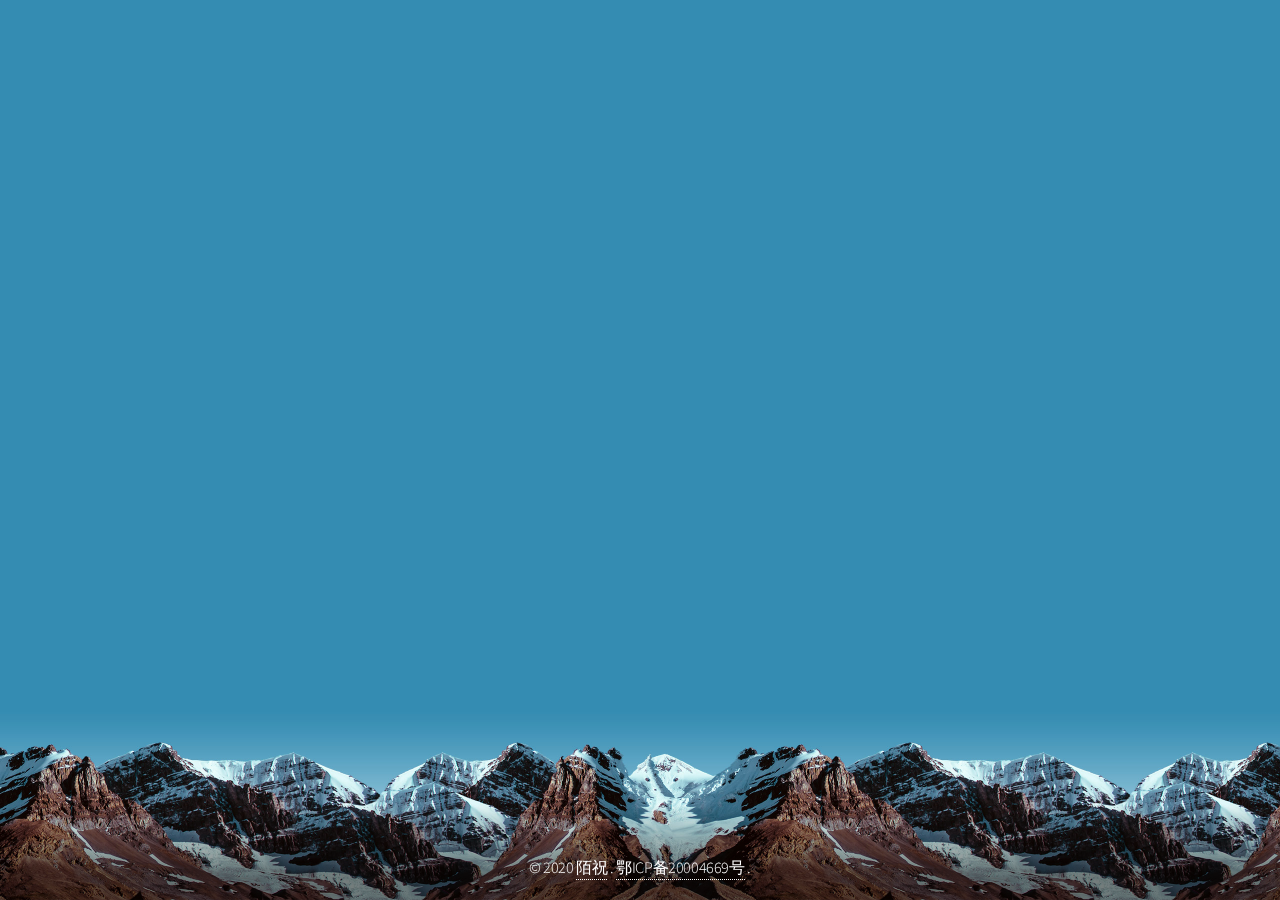
<file: index.html>
<!DOCTYPE HTML>
<!--
	Aerial by HTML5 UP
	html5up.net | @ajlkn
	Free for personal and commercial use under the CCA 3.0 license (html5up.net/license)
-->
<html>
<head>
    <title>云树导航</title>
    <meta charset="utf-8"/>
    <meta name="viewport" content="width=device-width, initial-scale=1, user-scalable=no"/>
    <meta name='description' content='陌祝个人导航页'>
    <meta name='keywords' content='伊利,陌祝,云树森林'>
    <meta name='robots' content='index,follow'>
    <link rel="apple-touch-icon" href="https://cdn.treeoncloud.com/moz.moe/img/apple-touch-icon.png">
    <link rel="icon" type="image/png" sizes="32x32"
          href="https://cdn.treeoncloud.com/blog_treeoncloud_com/resources/images/favicon.png">
    <link rel="stylesheet" href="./assets/css/main.css"/>
    <script src="https://cdnjs.cloudflare.com/ajax/libs/jquery/3.4.1/jquery.min.js"></script>
    <noscript>
        <link rel="stylesheet" href="./assets/css/noscript.css"/>
    </noscript>
</head>
<body class="is-preload">
<div id="wrapper">
    <div id="bg"></div>
    <div id="overlay"></div>
    <div id="main">

        <!-- Header -->
        <header id="header">
            <h1>云树导航</h1>
            <p>&nbsp;&bull;&nbsp; 所谓努力，指的是主动而有目的的活动 &nbsp;&bull;&nbsp;</p>
            <form id="search_form" onsubmit="return search()" class="search_bar">
                <input type="submit" id="search_submit" value="🔍">
                <span><i class="clear_input" id="clear" onclick="clear_seach()">🗑️</i>
              <div class="si"><input class="search" type="text" value="" onkeyup="get_suggest()" onfocus="get_suggest()"
                                     onpaste="get_suggest()" autocomplete="off" id="search_input"
                                     placeholder="✎...  客官，请问您想问点啥～"></div>
            </span>
                <div id="suggest" style="display:none">
                    <ul class="sugList" id="sugList"></ul>
                    <!-- <div class="close" onclick="close_sug()">收起</div> -->
                </div>
            </form>
            <nav style="margin-top: 50px">
                <ul>
                    <li><a href="https://www.google.com/" target="_blank">
                        <img class="img_logo" src="assets/images/google.svg"
                             style="display:block;width: 64px;height: 64px;"/>
                        <strong class="logo_text">谷歌</strong>
                    </a></li>
                    <li><a href="https://cn.bing.com/" target="_blank">
                        <img class="img_logo" src="assets/images/bing.svg"
                             style="display:block;width: 64px;height: 64px;"/>
                        <strong class="logo_text">必应</strong>
                    </a></li>
                    <li><a href="https://www.wikipedia.org/" target="_blank">
                        <img class="img_logo" src="assets/images/wikipedia.svg"
                             style="display:block;width: 64px;height: 64px;"/>
                        <strong class="logo_text">维基百科</strong>
                    </a></li>
                    <li><a href="https://www.github.com/" target="_blank">
                        <img class="img_logo" src="assets/images/github.svg"
                             style="display:block;width: 64px;height: 64px;"/>
                        <strong class="logo_text">GitHub</strong>
                    </a></li>
                    <li><a href="https://www.bilibili.com/" target="_blank">
                        <img class="img_logo" src="assets/images/bilibili.svg"
                             style="display:block;width: 64px;height: 64px;"/>
                        <strong class="logo_text">哔哩哔哩</strong>
                    </a></li>
                    <li><a href="pages/tools/index.html">
                        <img class="img_logo" src="assets/images/tools.svg"
                             style="display:block;width: 64px;height: 64px;"/>
                        <strong class="logo_text">工具集</strong>
                    </a></li>
                </ul>
            </nav>
        </header>

        <!-- Footer -->
        <footer id="footer">
            <span class="copyright">&copy; 2020 <a href="https://moz.moe/" target="_blank"
                                                   rel="nofollow noopener">陌祝</a> . <a href="http://beian.miit.gov.cn/"
                                                                                       target="_blank"
                                                                                       rel="nofollow noopener">鄂ICP备20004669号</a> .</span>
        </footer>

    </div>
</div>
<script>
    window.onload = function () {
        document.body.classList.remove('is-preload');
    };
    window.ontouchmove = function () {
        return false;
    };
    window.onorientationchange = function () {
        document.body.scrollTop = 0;
    }
</script>
<script>
    console.log("%c%c网站名称%c云树导航", "line-height:28px;", "line-height:28px;padding:4px;background:#2ccbe6;color:#FADFA3;font-size:14px;", "padding:4px;background:#ff146d;color:green;line-height:28px;font-size:14px;");
    console.log("%c%c不忘初心，负重前行。", "line-height:28px;", "line-height:28px;padding:4px 0px;color:#fff;font-size:16px;background-image:-webkit-gradient(linear,left top,right top,color-stop(0,#ff22ff),color-stop(1,#5500ff));color:transparent;-webkit-background-clip:text;");
</script>
<script type="text/javascript">
    var last_kw = '';
    var max_sug_len = 1; //搜索建议最短触发长度

    /*获取搜索建议
    采用的神马搜索的服务
    */
    function get_suggest() {
        var kw = document.getElementById('search_input').value;
        var clear = document.getElementById('clear');
        if (kw) clear.style.display = 'block';
        else clear.style.display = 'none';
        if (kw == last_kw) return;
        last_kw = kw;
        if (!kw || kw.length < max_sug_len) {
            close_sug();
            return;
        }
        var script = document.createElement('script');
        script.type = 'text/javascript';
        script.src = 'https://sugs.m.sm.cn/web?t=w&uc_param_str=dnnwnt&scheme=http&fr=android&bid=1&q=' + encodeURIComponent(kw) + '&_=' + new Date().getTime() + '&callback=jsonp3';
        var head = document.querySelector('head');
        script.onload = function () {
            head.removeChild(script);
        };
        head.appendChild(script);
    }

    function jsonp3(res) {

        var suggest = document.getElementById('suggest');
        if (!res.r || !res.r.length) {
            suggest.style.display = 'none';
            return;
        }
        var html = '';
        res.r.forEach(function (v) {
            html += '<li>' + v.w + '<b></b></li>';
        });
        document.getElementById('sugList').innerHTML = html;
        suggest.style.display = 'block';
    }

    function close_sug() {
        last_kw = '';
        document.getElementById('suggest').style.display = 'none';
    }

    function move_input() {
        document.body.scrollTop = document.getElementById('search_form').offsetTop - 2;
    }

    function clear_seach() {
        var input = document.getElementById('search_input');
        input.value = '';
        document.getElementById('clear').style.display = 'none';
        close_sug();
        input.focus();
    }

    /*采用百度搜索引擎（我发现百度搜索引擎更符合国人的搜搜习惯）*/
    function search() {
        if (document.getElementById("search_input").value != "") {
            window.location.href = "https://www.baidu.com/s?wd=" + encodeURIComponent(document.getElementById("search_input").value) + "&from=smor&safe=1&snum=1";
            document.getElementById("search_input").value = "";
        }
        return false;
    }

    document.getElementById('sugList').addEventListener('click', function (e) {
        var input = document.getElementById('search_input');
        if (e.target.tagName == 'B') {
            input.value = e.target.parentNode.firstChild.textContent;
            input.focus();
        } else if (e.target.tagName == 'LI') {
            input.value = e.target.firstChild.textContent;
            close_sug();
            search();
        }
    });
    window.addEventListener('resize', move_input);
</script>
</body>
</html>
</file>
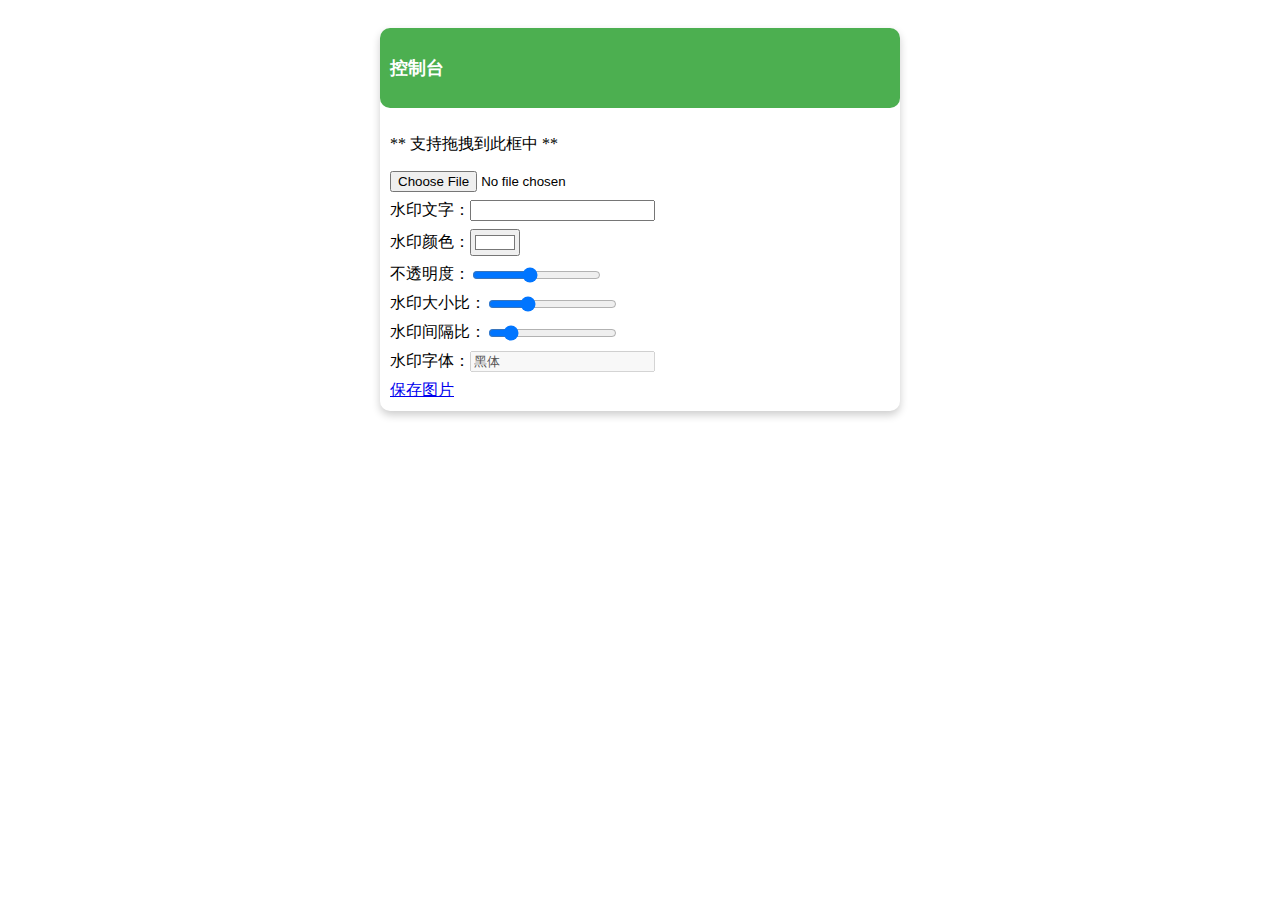
<file: pages/tools/watermark/index.html>
<!DOCTYPE html>
<html lang="zh">
<head>
    <meta charset="UTF-8">
    <title>水印工具</title>
    <meta name="viewport" content="width=device-width,initial-scale=1.0">
    <link rel="stylesheet" href="https://cdn.treeoncloud.com/libs/bootstrap-4.5.2-dist/css/bootstrap.min.css">
    <style type="text/css">
        body {
            margin: auto;
            max-width: 60vh;
        }

        img {
            border: 3px solid #2c3e50;
            border-radius: 5px;
            width: 100%;
            box-sizing: border-box
        }

        canvas {
            width: 100%;
            height: 0;
        }

        label, a {
            display: flex;
            align-items: center;
            margin-top: 8px;
        }

        .cardBox {
            box-shadow: 0 4px 8px 0 rgba(0,0,0,0.2);
            transition: 0.3s;
            width: auto;
            margin: 10px;
            border-radius: 10px;
        }

        .cardBox:hover {
            box-shadow: 0 8px 16px 0 rgba(0,0,0,0.2);
        }

        .headerBox {
            color: #fff;
            padding: 10px;
            font-size: 15px;
            height: 60px;
            border-radius: 10px;
        }

        .bodyBox {
            padding: 10px;
        }

    </style>
</head>
<body>
<canvas></canvas>
<div class="cardBox">
    <div class="headerBox" style="background-color: #4caf50;">
        <h3>控制台</h3>
    </div>
    <div class="bodyBox">
        <div id="div-container">
            <p>** 支持拖拽到此框中 **</p>
            <input id="upload-input" type="file" accept="image/*" onchange="document.getElementById('upload-input').value=this.files[0].name">
            <label>
                水印文字：
                <input id="content" type="text" value="">
            </label>
            <label>
                水印颜色：
                <input id="color" type="color" value="#ffffff">
            </label>
            <label>
                不透明度：
                <input id="alpha" type="range" min="10" max="100" value="50">
            </label>
            <label>
                水印大小比：
                <input id="size" type="range" min="3" max="10" value="5">
            </label>
            <label>
                水印间隔比：
                <input id="gap" type="range" min="20" max="1000" value="150">
            </label>
            <label>
                水印字体：
                <input id="font" type="text"  value="黑体" disabled="disabled">
            </label>
            <a href="#" onclick="downloadFile()">保存图片</a>
        </div>
    </div>
</div>

<script>
    var img = null;
    var downloadURL = null;
    var fileName = null;
    window.onload = function () {
        var box = document.getElementById("div-container"); //获得到框体
        //需要阻止浏览器默认行为
        // box.addEventListener("dragleave", function (e) {
        //   box.innerHTML="请松手";
        // }); //拖离
        // box.addEventListener("dragenter", function (e) {
        //     box.innerHTML="拖入到这里进行上传";
        // }); //拖进
        box.addEventListener("dragover", function (e) {
            e.preventDefault();
        }); //拖动,并且对dragover进行阻止
        box.addEventListener("drop", function (e) {
            e.preventDefault(); //取消默认浏览器拖拽效果
            fileName = e.dataTransfer.files[0].name;
            var fileList = e.dataTransfer.files; //获取文件对象
            //检测是否是拖拽文件到页面的操作
            if (fileList.length == 0) {
                return;
            }
            //检测文件是不是图片
            if (fileList[0].type.indexOf('image') === -1) {
                return;
            }
            //使用函数
            createBitmap(fileList[0], function (result) {
                img = result;
                repaint()
            });
        }, false);
    }

    //文件选择input的监听
    document.addEventListener('change', function (ev) {
        if (ev.target.type === 'file') {
            if (!ev.target.files.length) return;
            var file = ev.target.files[0];
            fileName = ev.target.files[0].name;
            createBitmap(file, function (result) {
                img = result;
                repaint()
            });
        } else {
            repaint()
        }
    });

    function repaint() {
        if (!img) return;
        var ctx = document.getElementsByTagName('canvas')[0].getContext('2d');
        ctx.canvas.width = img.width;
        ctx.canvas.height = img.height;
        var maxSize = Math.max(img.height, img.width);
        ctx.canvas.style.height = (img.height / img.width) * 100 + '%';
        ctx.restore();
        ctx.drawImage(img, 0, 0);
        ctx.fillStyle = document.getElementById('color').value;
        ctx.globalAlpha = document.getElementById('alpha').value / 100;
        var size = (document.getElementById('size').value * maxSize / 100);
        ctx.font = size + 'px "'+document.getElementById('font').value+'"';
        ctx.textBaseline = 'middle';
        ctx.rotate(-45 * Math.PI / 180);
        var gap = size * document.getElementById('gap').value / 100;
        var content = document.getElementById('content').value;
        if (!content.length) return;
        var limit = Math.sqrt(2*(maxSize*maxSize));
        var breaker = ctx.measureText(content).width;
        for (var h = -maxSize, even = false; h <= limit; h += size + gap, even = !even){
            for (var v = -maxSize-(even?breaker/2:0); v<=limit+(even?breaker/2:0); v += breaker + size){
                ctx.fillText(content, v, h);
            }
        }
        downloadURL = ctx.canvas.toDataURL()
        //document.getElementsByTagName('a')[0].href = ctx.canvas.toDataURL()
    }

    function createBitmap(blob, callback) {
        var img = document.createElement('img');
        img.addEventListener('load', function () {
            callback(this);
        });
        img.src = URL.createObjectURL(blob);
    }

    function downloadFile() {
        var a = document.createElement('a');
        if (downloadURL != null) {
            a.href = downloadURL;
            a.download = "watered-" + fileName;
            a.click();
            downloadURL = null;
        } else {
            alert("你说，你总得先选个图片吧?");
        }
    }
</script>
</body>
</html>
</file>
<file: assets/css/noscript.css>
/*
	Aerial by HTML5 UP
	html5up.net | @ajlkn
	Free for personal and commercial use under the CCA 3.0 license (html5up.net/license)
*/

/* Wrapper */

	#wrapper {
		opacity: 1 !important;
	}

/* Overlay */

	#overlay {
		opacity: 1 !important;
	}

/* Header */

	#header {
		opacity: 1 !important;
	}

		#header nav li {
			opacity: 1 !important;
		}
</file>
<file: assets/css/main.css>
@import url("https://fonts.googleapis.com/css?family=Source+Sans+Pro:300,900");
@import url("font-awesome.min.css");

/*
	Aerial by HTML5 UP
	html5up.net | @ajlkn
	Free for personal and commercial use under the CCA 3.0 license (html5up.net/license)
*/

html, body, div, span, applet, object,
iframe, h1, h2, h3, h4, h5, h6, p, blockquote,
pre, a, abbr, acronym, address, big, cite,
code, del, dfn, em, img, ins, kbd, q, s, samp,
small, strike, sub, sup, tt, var, b,
u, i, center, dl, dt, dd, ol, ul, li, fieldset,
form, label, legend, table, caption, tbody,
tfoot, thead, tr, th, td, article, aside,
canvas, details, embed, figure, figcaption,
footer, header, hgroup, menu, nav, output, ruby,
section, summary, time, mark, audio, video {
    margin: 0;
    padding: 0;
    border: 0;
    font-size: 100%;
    font: inherit;
    vertical-align: baseline;
}

article, aside, details, figcaption, figure,
footer, header, hgroup, menu, nav, section {
    display: block;
}

body {
    line-height: 1;
}

ol, ul {
    list-style: none;
}

blockquote, q {
    quotes: none;
}

blockquote:before, blockquote:after, q:before, q:after {
    content: '';
    content: none;
}

table {
    border-collapse: collapse;
    border-spacing: 0;
}

body {
    -webkit-text-size-adjust: none;
}

mark {
    background-color: transparent;
    color: inherit;
}

input::-moz-focus-inner {
    border: 0;
    padding: 0;
}

input, select, textarea {
    -moz-appearance: none;
    -webkit-appearance: none;
    -ms-appearance: none;
    appearance: none;
}

#search_input {
    width: 90%;
    height: 40px;
    background-color: transparent;
    border: none;
    outline: 0;
    font-size: 16px;
    color: #000;
    padding: 0 10px;
    border-radius: 50px;
}

.search_part {
    margin-bottom: 5px;
    margin-top: 240px;
}


.search_bar span {
    display: block;
    font-size: 12px;
    overflow: hidden;
    padding-left: 2px;
    margin-right: 42px;
    /* vertical-align: middle; */
}

.search_bar span i {
    display: none;
    float: right;
    width: 35px;
    height: 40px;
    background-size: 16px;
}

.search_bar .si {
    margin: 0 15px 0 3px;
}

/*搜索建议条*/
#suggest {
    position: absolute;
    left: -1px;
    right: -1px;
    top: 40px;
    border: 1px solid #ccc;
    background-color: rgba(255, 255, 255, 0.9);
    line-height: 40px;
    width: 95%;
    margin: 0 auto;
    border-radius: 4px;
}

#suggest li {
    border-bottom: 1px solid #ccc;
    text-align: left;
    padding-left: 16px;
    color: #2F3242;
}

#suggest li:active {
    background: #F0F0F0;
}

#suggest li b {
    float: right;
    width: 44px;
    height: 40px;
    background: url([data-uri]) no-repeat scroll center center rgba(255, 255, 255, 0.2);
    background-size: 11px;
}

#suggest .close {
    text-align: right;
    font-size: 14px;
    color: #888;
    padding-right: 12px;
}

.clear_input {
    padding-top: 7px;
    padding-left: 10px;
    text-align: center;
    font-size: 20px;
}

.search_bar {
    box-shadow: 0 0 5px rgba(70, 70, 40, .255);
    background-color: rgba(255, 255, 255, 0.6);
    border-radius: 3px;
    display: table;
    vertical-align: middle;
    width: 85%;
    height: 20px;
    max-width: 600px;
    margin: 10px auto;
    position: relative;
    z-index: 10;
    border-radius: 4px;
}

#search_submit {
    outline: 0;
    height: 40px;
    float: right;
    color: #4a4266;
    font-size: 18px;
    font-weight: 500;
    border: none;
    background-color: transparent;
    padding: 0 13px 0 13px;
}

#content {
    width: 100%;
    text-align: center;
    padding-top: 0px;
    padding-bottom: 0px;
}

.box {
    position: relative;
    display: inline-block;
    width: 70px;
    border: 0;
}


.box a {
    width: 100%;
    height: 100%;
    position: absolute;
    left: 0;
    top: 0;
}


.url {
    color: #4a4266;
    height: 1.5em;
    line-height: 1.5em;
    width: 72px;
    font-size: 0.75em;
    white-space: nowrap;
    overflow: hidden;
    margin: auto;
    /* -webkit-border-top-right-radius: 5px;
    -webkit-border-bottom-right-radius: 5px; */
    text-overflow: ellipsis;
    -o-text-overflow: ellipsis;
    -ms-text-overflow: ellipsis;
    padding-top: 0px;
    padding-bottom: 8px;
}

.sugList {
    list-style: none;
    display: list-item;
    cursor: pointer;
}

#app-items {
    width: 100%;
    max-width: 400px;
    margin: 0px auto;
    text-align: center;
    background-color: #fff;
    padding-top: 0px;
    padding-bottom: 15px;
}

.title {
    background-color: #ffffff;
    font-size: 16px;
    height: 30px;
    line-height: 30px;
    padding: 0 10px 0 20px;
    color: #4a4266;

}

.searchImg {
    width: 20px;
    height: 20px;
}

/* Basic */

html {
    box-sizing: border-box;
}

*, *:before, *:after {
    box-sizing: inherit;
}

body {
    background: #fff;
    overflow: hidden;
}

body.is-preload *, body.is-preload *:before, body.is-preload *:after {
    -moz-animation: none !important;
    -webkit-animation: none !important;
    -ms-animation: none !important;
    animation: none !important;
    -moz-transition: none !important;
    -webkit-transition: none !important;
    -ms-transition: none !important;
    transition: none !important;
}

body, input, select, textarea {
    color: #fff;
    font-family: 'Source Sans Pro', sans-serif;
    font-size: 15pt;
    font-weight: 300 !important;
    letter-spacing: -0.025em;
    line-height: 1.75em;
}

a {
    -moz-transition: border-color 0.2s ease-in-out;
    -webkit-transition: border-color 0.2s ease-in-out;
    -ms-transition: border-color 0.2s ease-in-out;
    transition: border-color 0.2s ease-in-out;
    border-bottom: dotted 1px;
    color: inherit;
    outline: 0;
    text-decoration: none;
}

a:hover {
    border-color: transparent;
}

/* Icon */

.icon {
    text-decoration: none;
    position: relative;
}

.icon:before {
    -moz-osx-font-smoothing: grayscale;
    -webkit-font-smoothing: antialiased;
    font-family: FontAwesome;
    font-style: normal;
    font-weight: normal;
    text-transform: none !important;
}

.icon > .label {
    display: none;
}

/* Wrapper */

@-moz-keyframes wrapper {
    0% {
        opacity: 0;
    }

    100% {
        opacity: 1;
    }
}

@-webkit-keyframes wrapper {
    0% {
        opacity: 0;
    }

    100% {
        opacity: 1;
    }
}

@-ms-keyframes wrapper {
    0% {
        opacity: 0;
    }

    100% {
        opacity: 1;
    }
}

@keyframes wrapper {
    0% {
        opacity: 0;
    }

    100% {
        opacity: 1;
    }
}

/*#wrapper {*/
/*    -moz-animation: wrapper 3s forwards;*/
/*    -webkit-animation: wrapper 3s forwards;*/
/*    -ms-animation: wrapper 3s forwards;*/
/*    animation: wrapper 3s forwards;*/
/*    height: 100%;*/
/*    left: 0;*/
/*    opacity: 0;*/
/*    position: fixed;*/
/*    top: 0;*/
/*    width: 100%;*/
/*}*/

/* BG */

#bg {
    -moz-animation: bg 60s linear infinite;
    -webkit-animation: bg 60s linear infinite;
    -ms-animation: bg 60s linear infinite;
    animation: bg 60s linear infinite;
    -moz-backface-visibility: hidden;
    -webkit-backface-visibility: hidden;
    -ms-backface-visibility: hidden;
    backface-visibility: hidden;
    -moz-transform: translate3d(0, 0, 0);
    -webkit-transform: translate3d(0, 0, 0);
    -ms-transform: translate3d(0, 0, 0);
    transform: translate3d(0, 0, 0);
    /* Set your background with this */

    background: #348cb2 url("images/bg.jpg") bottom left;
    background-repeat: repeat-x;
    height: 100%;
    left: 0;
    opacity: 1;
    position: fixed;
    top: 0;
}

@-moz-keyframes bg {
    0% {
        -moz-transform: translate3d(0, 0, 0);
        -webkit-transform: translate3d(0, 0, 0);
        -ms-transform: translate3d(0, 0, 0);
        transform: translate3d(0, 0, 0);
    }

    100% {
        -moz-transform: translate3d(-2250px, 0, 0);
        -webkit-transform: translate3d(-2250px, 0, 0);
        -ms-transform: translate3d(-2250px, 0, 0);
        transform: translate3d(-2250px, 0, 0);
    }
}

@-webkit-keyframes bg {
    0% {
        -moz-transform: translate3d(0, 0, 0);
        -webkit-transform: translate3d(0, 0, 0);
        -ms-transform: translate3d(0, 0, 0);
        transform: translate3d(0, 0, 0);
    }

    100% {
        -moz-transform: translate3d(-2250px, 0, 0);
        -webkit-transform: translate3d(-2250px, 0, 0);
        -ms-transform: translate3d(-2250px, 0, 0);
        transform: translate3d(-2250px, 0, 0);
    }
}

@-ms-keyframes bg {
    0% {
        -moz-transform: translate3d(0, 0, 0);
        -webkit-transform: translate3d(0, 0, 0);
        -ms-transform: translate3d(0, 0, 0);
        transform: translate3d(0, 0, 0);
    }

    100% {
        -moz-transform: translate3d(-2250px, 0, 0);
        -webkit-transform: translate3d(-2250px, 0, 0);
        -ms-transform: translate3d(-2250px, 0, 0);
        transform: translate3d(-2250px, 0, 0);
    }
}

@keyframes bg {
    0% {
        -moz-transform: translate3d(0, 0, 0);
        -webkit-transform: translate3d(0, 0, 0);
        -ms-transform: translate3d(0, 0, 0);
        transform: translate3d(0, 0, 0);
    }

    100% {
        -moz-transform: translate3d(-2250px, 0, 0);
        -webkit-transform: translate3d(-2250px, 0, 0);
        -ms-transform: translate3d(-2250px, 0, 0);
        transform: translate3d(-2250px, 0, 0);
    }
}

#bg {
    background-size: 2250px auto;
    width: 6750px;
}

/* Overlay */

@-moz-keyframes overlay {
    0% {
        opacity: 0;
    }

    100% {
        opacity: 1;
    }
}

@-webkit-keyframes overlay {
    0% {
        opacity: 0;
    }

    100% {
        opacity: 1;
    }
}

@-ms-keyframes overlay {
    0% {
        opacity: 0;
    }

    100% {
        opacity: 1;
    }
}

@keyframes overlay {
    0% {
        opacity: 0;
    }

    100% {
        opacity: 1;
    }
}

#overlay {
    -moz-animation: overlay 1s 1s forwards;
    -webkit-animation: overlay 1s 1s forwards;
    -ms-animation: overlay 1s 1s forwards;
    animation: overlay 1s 1s forwards;
    background-attachment: fixed, fixed;
    background-image: url("images/overlay-pattern.png"), url("images/overlay.svg");
    background-position: top left, center center;
    background-repeat: repeat, no-repeat;
    background-size: auto, cover;
    height: 100%;
    left: 0;
    opacity: 0;
    position: fixed;
    top: 0;
    width: 100%;
}

/* Main */

#main {
    height: 100%;
    left: 0;
    position: fixed;
    text-align: center;
    top: 0;
    width: 100%;
}

#main:before {
    content: '';
    display: inline-block;
    height: 100%;
    margin-right: 0;
    vertical-align: middle;
    width: 1px;
}

/* Header */

@-moz-keyframes header {
    0% {
        -moz-transform: translate3d(0, 1em, 0);
        -webkit-transform: translate3d(0, 1em, 0);
        -ms-transform: translate3d(0, 1em, 0);
        transform: translate3d(0, 1em, 0);
        opacity: 0;
    }

    100% {
        -moz-transform: translate3d(0, 0, 0);
        -webkit-transform: translate3d(0, 0, 0);
        -ms-transform: translate3d(0, 0, 0);
        transform: translate3d(0, 0, 0);
        opacity: 1;
    }
}

@-webkit-keyframes header {
    0% {
        -moz-transform: translate3d(0, 1em, 0);
        -webkit-transform: translate3d(0, 1em, 0);
        -ms-transform: translate3d(0, 1em, 0);
        transform: translate3d(0, 1em, 0);
        opacity: 0;
    }

    100% {
        -moz-transform: translate3d(0, 0, 0);
        -webkit-transform: translate3d(0, 0, 0);
        -ms-transform: translate3d(0, 0, 0);
        transform: translate3d(0, 0, 0);
        opacity: 1;
    }
}

@-ms-keyframes header {
    0% {
        -moz-transform: translate3d(0, 1em, 0);
        -webkit-transform: translate3d(0, 1em, 0);
        -ms-transform: translate3d(0, 1em, 0);
        transform: translate3d(0, 1em, 0);
        opacity: 0;
    }

    100% {
        -moz-transform: translate3d(0, 0, 0);
        -webkit-transform: translate3d(0, 0, 0);
        -ms-transform: translate3d(0, 0, 0);
        transform: translate3d(0, 0, 0);
        opacity: 1;
    }
}

@keyframes header {
    0% {
        -moz-transform: translate3d(0, 1em, 0);
        -webkit-transform: translate3d(0, 1em, 0);
        -ms-transform: translate3d(0, 1em, 0);
        transform: translate3d(0, 1em, 0);
        opacity: 0;
    }

    100% {
        -moz-transform: translate3d(0, 0, 0);
        -webkit-transform: translate3d(0, 0, 0);
        -ms-transform: translate3d(0, 0, 0);
        transform: translate3d(0, 0, 0);
        opacity: 1;
    }
}

@-moz-keyframes nav-icons {
    0% {
        -moz-transform: translate3d(0, 1em, 0);
        -webkit-transform: translate3d(0, 1em, 0);
        -ms-transform: translate3d(0, 1em, 0);
        transform: translate3d(0, 1em, 0);
        opacity: 0;
    }

    100% {
        -moz-transform: translate3d(0, 0, 0);
        -webkit-transform: translate3d(0, 0, 0);
        -ms-transform: translate3d(0, 0, 0);
        transform: translate3d(0, 0, 0);
        opacity: 1;
    }
}

@-webkit-keyframes nav-icons {
    0% {
        -moz-transform: translate3d(0, 1em, 0);
        -webkit-transform: translate3d(0, 1em, 0);
        -ms-transform: translate3d(0, 1em, 0);
        transform: translate3d(0, 1em, 0);
        opacity: 0;
    }

    100% {
        -moz-transform: translate3d(0, 0, 0);
        -webkit-transform: translate3d(0, 0, 0);
        -ms-transform: translate3d(0, 0, 0);
        transform: translate3d(0, 0, 0);
        opacity: 1;
    }
}

@-ms-keyframes nav-icons {
    0% {
        -moz-transform: translate3d(0, 1em, 0);
        -webkit-transform: translate3d(0, 1em, 0);
        -ms-transform: translate3d(0, 1em, 0);
        transform: translate3d(0, 1em, 0);
        opacity: 0;
    }

    100% {
        -moz-transform: translate3d(0, 0, 0);
        -webkit-transform: translate3d(0, 0, 0);
        -ms-transform: translate3d(0, 0, 0);
        transform: translate3d(0, 0, 0);
        opacity: 1;
    }
}

@keyframes nav-icons {
    0% {
        -moz-transform: translate3d(0, 1em, 0);
        -webkit-transform: translate3d(0, 1em, 0);
        -ms-transform: translate3d(0, 1em, 0);
        transform: translate3d(0, 1em, 0);
        opacity: 0;
    }

    100% {
        -moz-transform: translate3d(0, 0, 0);
        -webkit-transform: translate3d(0, 0, 0);
        -ms-transform: translate3d(0, 0, 0);
        transform: translate3d(0, 0, 0);
        opacity: 1;
    }
}

#header {
    -moz-animation: header 0.25s 0.5s forwards;
    -webkit-animation: header 0.25s 0.5s forwards;
    -ms-animation: header 0.25s 0.5s forwards;
    animation: header 0.25s 0.5s forwards;
    -moz-backface-visibility: hidden;
    -webkit-backface-visibility: hidden;
    -ms-backface-visibility: hidden;
    backface-visibility: hidden;
    -moz-transform: translate3d(0, 0, 0);
    -webkit-transform: translate3d(0, 0, 0);
    -ms-transform: translate3d(0, 0, 0);
    transform: translate3d(0, 0, 0);
    cursor: default;
    display: inline-block;
    opacity: 0;
    position: relative;
    text-align: center;
    top: -1em;
    vertical-align: middle;
    width: 90%;
}

#header h1 {
    font-size: 4.35em;
    font-weight: 900;
    letter-spacing: -0.035em;
    line-height: 1em;
}

#header p {
    font-size: 1.25em;
    margin: 0.75em 0 0.25em 0;
    opacity: 0.75;
}

#header nav {
    margin: 3em 0 0 0;
}

#header nav li {
    -moz-animation: nav-icons 0.25s ease-in-out forwards;
    -webkit-animation: nav-icons 0.25s ease-in-out forwards;
    -ms-animation: nav-icons 0.25s ease-in-out forwards;
    animation: nav-icons 0.25s ease-in-out forwards;
    -moz-backface-visibility: hidden;
    -webkit-backface-visibility: hidden;
    -ms-backface-visibility: hidden;
    backface-visibility: hidden;
    -moz-transform: translate3d(0, 0, 0);
    -webkit-transform: translate3d(0, 0, 0);
    -ms-transform: translate3d(0, 0, 0);
    transform: translate3d(0, 0, 0);
    display: inline-block;
    height: 5.35em;
    line-height: 3em;
    opacity: 0;
    position: relative;
    top: 0;
    width: 7em;
}

#header nav li:nth-child(1) {
    -moz-animation-delay: 0.75s;
    -webkit-animation-delay: 0.75s;
    -ms-animation-delay: 0.75s;
    animation-delay: 0.75s;
}

#header nav li:nth-child(2) {
    -moz-animation-delay: 0.75s;
    -webkit-animation-delay: 0.75s;
    -ms-animation-delay: 0.75s;
    animation-delay: 0.75s;
}

#header nav li:nth-child(3) {
    -moz-animation-delay: 0.75s;
    -webkit-animation-delay: 0.75s;
    -ms-animation-delay: 0.75s;
    animation-delay: 0.75s;
}

#header nav li:nth-child(4) {
    -moz-animation-delay: 0.75s;
    -webkit-animation-delay: 0.75s;
    -ms-animation-delay: 0.75s;
    animation-delay: 0.75s;
}

#header nav li:nth-child(5) {
    -moz-animation-delay: 0.75s;
    -webkit-animation-delay: 0.75s;
    -ms-animation-delay: 0.75s;
    animation-delay: 0.75s;
}

#header nav li:nth-child(6) {
    -moz-animation-delay: 0.75s;
    -webkit-animation-delay: 0.75s;
    -ms-animation-delay: 0.75s;
    animation-delay: 0.75s;
}

#header nav li:nth-child(7) {
    -moz-animation-delay: 0.75s;
    -webkit-animation-delay: 0.75s;
    -ms-animation-delay: 0.75s;
    animation-delay: 0.75s;
}

#header nav li:nth-child(8) {
    -moz-animation-delay: 0.75s;
    -webkit-animation-delay: 0.75s;
    -ms-animation-delay: 0.75s;
    animation-delay: 0.75s;
}

#header nav li:nth-child(9) {
    -moz-animation-delay: 0.75s;
    -webkit-animation-delay: 0.75s;
    -ms-animation-delay: 0.75s;
    animation-delay: 0.75s;
}

#header nav li:nth-child(10) {
    -moz-animation-delay: 0.75s;
    -webkit-animation-delay: 0.75s;
    -ms-animation-delay: 0.75s;
    animation-delay: 0.75s;
}

#header nav a {
    -webkit-tap-highlight-color: rgba(0, 0, 0, 0);
    -webkit-touch-callout: none;
    border: 0;
    display: inline-block;
}

#header nav a:before {
    -moz-transition: all 0.2s ease-in-out;
    -webkit-transition: all 0.2s ease-in-out;
    -ms-transition: all 0.2s ease-in-out;
    transition: all 0.2s ease-in-out;
    border-radius: 100%;
    border: solid 1px #fff;
    display: block;
    font-size: 1.75em;
    height: 2.5em;
    line-height: 2.5em;
    position: relative;
    text-align: center;
    top: 0;
    width: 2.5em;
}

#header nav a:hover {
    font-size: 1.1em;
}

#header nav a:hover:before {
    background-color: rgba(255, 255, 255, 0.175);
    color: #fff;
}

#header nav a:active {
    font-size: 0.95em;
    background: none;
}

#header nav a:active:before {
    background-color: rgba(255, 255, 255, 0.35);
    color: #fff;
}

#header nav a span {
    display: none;
}

.logo_text {
    font-size: 1.25em;
    text-align: left;
}

/* Footer */

#footer {
    background-image: -moz-linear-gradient(top, rgba(0, 0, 0, 0), rgba(0, 0, 0, 0.5) 75%);
    background-image: -webkit-linear-gradient(top, rgba(0, 0, 0, 0), rgba(0, 0, 0, 0.5) 75%);
    background-image: -ms-linear-gradient(top, rgba(0, 0, 0, 0), rgba(0, 0, 0, 0.5) 75%);
    background-image: linear-gradient(top, rgba(0, 0, 0, 0), rgba(0, 0, 0, 0.5) 75%);
    bottom: 0;
    cursor: default;
    height: 6em;
    left: 0;
    line-height: 8em;
    position: absolute;
    text-align: center;
    width: 100%;
}

/* Wide */

@media screen and (max-width: 1680px) {

    /* Basic */
    body, input, select, textarea {
        font-size: 13pt;
    }

    /* BG */
    @-moz-keyframes bg {
        0% {
            -moz-transform: translate3d(0, 0, 0);
            -webkit-transform: translate3d(0, 0, 0);
            -ms-transform: translate3d(0, 0, 0);
            transform: translate3d(0, 0, 0);
        }

        100% {
            -moz-transform: translate3d(-1500px, 0, 0);
            -webkit-transform: translate3d(-1500px, 0, 0);
            -ms-transform: translate3d(-1500px, 0, 0);
            transform: translate3d(-1500px, 0, 0);
        }

    }

    @-webkit-keyframes bg {
        0% {
            -moz-transform: translate3d(0, 0, 0);
            -webkit-transform: translate3d(0, 0, 0);
            -ms-transform: translate3d(0, 0, 0);
            transform: translate3d(0, 0, 0);
        }

        100% {
            -moz-transform: translate3d(-1500px, 0, 0);
            -webkit-transform: translate3d(-1500px, 0, 0);
            -ms-transform: translate3d(-1500px, 0, 0);
            transform: translate3d(-1500px, 0, 0);
        }
    }

    @-ms-keyframes bg {
        0% {
            -moz-transform: translate3d(0, 0, 0);
            -webkit-transform: translate3d(0, 0, 0);
            -ms-transform: translate3d(0, 0, 0);
            transform: translate3d(0, 0, 0);
        }

        100% {
            -moz-transform: translate3d(-1500px, 0, 0);
            -webkit-transform: translate3d(-1500px, 0, 0);
            -ms-transform: translate3d(-1500px, 0, 0);
            transform: translate3d(-1500px, 0, 0);
        }
    }

    @keyframes bg {
        0% {
            -moz-transform: translate3d(0, 0, 0);
            -webkit-transform: translate3d(0, 0, 0);
            -ms-transform: translate3d(0, 0, 0);
            transform: translate3d(0, 0, 0);
        }

        100% {
            -moz-transform: translate3d(-1500px, 0, 0);
            -webkit-transform: translate3d(-1500px, 0, 0);
            -ms-transform: translate3d(-1500px, 0, 0);
            transform: translate3d(-1500px, 0, 0);
        }
    }

    #bg {
        background-size: 1500px auto;
        width: 4500px;
    }
}

/* Normal */

@media screen and (max-width: 1280px) {

    /* Basic */
    body, input, select, textarea {
        font-size: 12pt;
    }

    /* BG */
    @-moz-keyframes bg {
        0% {
            -moz-transform: translate3d(0, 0, 0);
            -webkit-transform: translate3d(0, 0, 0);
            -ms-transform: translate3d(0, 0, 0);
            transform: translate3d(0, 0, 0);
        }

        100% {
            -moz-transform: translate3d(-750px, 0, 0);
            -webkit-transform: translate3d(-750px, 0, 0);
            -ms-transform: translate3d(-750px, 0, 0);
            transform: translate3d(-750px, 0, 0);
        }

    }

    @-webkit-keyframes bg {
        0% {
            -moz-transform: translate3d(0, 0, 0);
            -webkit-transform: translate3d(0, 0, 0);
            -ms-transform: translate3d(0, 0, 0);
            transform: translate3d(0, 0, 0);
        }

        100% {
            -moz-transform: translate3d(-750px, 0, 0);
            -webkit-transform: translate3d(-750px, 0, 0);
            -ms-transform: translate3d(-750px, 0, 0);
            transform: translate3d(-750px, 0, 0);
        }
    }

    @-ms-keyframes bg {
        0% {
            -moz-transform: translate3d(0, 0, 0);
            -webkit-transform: translate3d(0, 0, 0);
            -ms-transform: translate3d(0, 0, 0);
            transform: translate3d(0, 0, 0);
        }

        100% {
            -moz-transform: translate3d(-750px, 0, 0);
            -webkit-transform: translate3d(-750px, 0, 0);
            -ms-transform: translate3d(-750px, 0, 0);
            transform: translate3d(-750px, 0, 0);
        }
    }

    @keyframes bg {
        0% {
            -moz-transform: translate3d(0, 0, 0);
            -webkit-transform: translate3d(0, 0, 0);
            -ms-transform: translate3d(0, 0, 0);
            transform: translate3d(0, 0, 0);
        }

        100% {
            -moz-transform: translate3d(-750px, 0, 0);
            -webkit-transform: translate3d(-750px, 0, 0);
            -ms-transform: translate3d(-750px, 0, 0);
            transform: translate3d(-750px, 0, 0);
        }
    }

    #bg {
        background-size: 750px auto;
        width: 2250px;
    }
}

/* Mobile */

@media screen and (max-width: 736px) {

    /* Basic */
    body {
        min-width: 320px;
    }

    body, input, select, textarea {
        font-size: 11pt;
    }

    /* BG */
    @-moz-keyframes bg {
        0% {
            -moz-transform: translate3d(0, 0, 0);
            -webkit-transform: translate3d(0, 0, 0);
            -ms-transform: translate3d(0, 0, 0);
            transform: translate3d(0, 0, 0);
        }

        100% {
            -moz-transform: translate3d(-300px, 0, 0);
            -webkit-transform: translate3d(-300px, 0, 0);
            -ms-transform: translate3d(-300px, 0, 0);
            transform: translate3d(-300px, 0, 0);
        }

    }

    @-webkit-keyframes bg {
        0% {
            -moz-transform: translate3d(0, 0, 0);
            -webkit-transform: translate3d(0, 0, 0);
            -ms-transform: translate3d(0, 0, 0);
            transform: translate3d(0, 0, 0);
        }

        100% {
            -moz-transform: translate3d(-300px, 0, 0);
            -webkit-transform: translate3d(-300px, 0, 0);
            -ms-transform: translate3d(-300px, 0, 0);
            transform: translate3d(-300px, 0, 0);
        }
    }

    @-ms-keyframes bg {
        0% {
            -moz-transform: translate3d(0, 0, 0);
            -webkit-transform: translate3d(0, 0, 0);
            -ms-transform: translate3d(0, 0, 0);
            transform: translate3d(0, 0, 0);
        }

        100% {
            -moz-transform: translate3d(-300px, 0, 0);
            -webkit-transform: translate3d(-300px, 0, 0);
            -ms-transform: translate3d(-300px, 0, 0);
            transform: translate3d(-300px, 0, 0);
        }
    }

    @keyframes bg {
        0% {
            -moz-transform: translate3d(0, 0, 0);
            -webkit-transform: translate3d(0, 0, 0);
            -ms-transform: translate3d(0, 0, 0);
            transform: translate3d(0, 0, 0);
        }

        100% {
            -moz-transform: translate3d(-300px, 0, 0);
            -webkit-transform: translate3d(-300px, 0, 0);
            -ms-transform: translate3d(-300px, 0, 0);
            transform: translate3d(-300px, 0, 0);
        }
    }

    #bg {
        background-size: 300px auto;
        width: 900px;
    }

    /* Header */
    #header h1 {
        font-size: 2.5em;
    }

    #header p {
        font-size: 1em;
    }

    #header nav {
        font-size: 1em;
    }

    #header nav a:hover {
        font-size: 1em;
    }

    #header nav a:active {
        font-size: 1em;
    }
}

/* Mobile (Portrait) */

@media screen and (max-width: 480px) {

    /* BG */
    @-moz-keyframes bg {
        0% {
            -moz-transform: translate3d(0, 0, 0);
            -webkit-transform: translate3d(0, 0, 0);
            -ms-transform: translate3d(0, 0, 0);
            transform: translate3d(0, 0, 0);
        }

        100% {
            -moz-transform: translate3d(-412.5px, 0, 0);
            -webkit-transform: translate3d(-412.5px, 0, 0);
            -ms-transform: translate3d(-412.5px, 0, 0);
            transform: translate3d(-412.5px, 0, 0);
        }

    }

    @-webkit-keyframes bg {
        0% {
            -moz-transform: translate3d(0, 0, 0);
            -webkit-transform: translate3d(0, 0, 0);
            -ms-transform: translate3d(0, 0, 0);
            transform: translate3d(0, 0, 0);
        }

        100% {
            -moz-transform: translate3d(-412.5px, 0, 0);
            -webkit-transform: translate3d(-412.5px, 0, 0);
            -ms-transform: translate3d(-412.5px, 0, 0);
            transform: translate3d(-412.5px, 0, 0);
        }
    }

    @-ms-keyframes bg {
        0% {
            -moz-transform: translate3d(0, 0, 0);
            -webkit-transform: translate3d(0, 0, 0);
            -ms-transform: translate3d(0, 0, 0);
            transform: translate3d(0, 0, 0);
        }

        100% {
            -moz-transform: translate3d(-412.5px, 0, 0);
            -webkit-transform: translate3d(-412.5px, 0, 0);
            -ms-transform: translate3d(-412.5px, 0, 0);
            transform: translate3d(-412.5px, 0, 0);
        }
    }

    @keyframes bg {
        0% {
            -moz-transform: translate3d(0, 0, 0);
            -webkit-transform: translate3d(0, 0, 0);
            -ms-transform: translate3d(0, 0, 0);
            transform: translate3d(0, 0, 0);
        }

        100% {
            -moz-transform: translate3d(-412.5px, 0, 0);
            -webkit-transform: translate3d(-412.5px, 0, 0);
            -ms-transform: translate3d(-412.5px, 0, 0);
            transform: translate3d(-412.5px, 0, 0);
        }
    }

    #bg {
        background-size: 412.5px auto;
        width: 1237.5px;
    }

    /* Header */
    #header nav {
        padding: 0 1em;
    }

}
</file>
